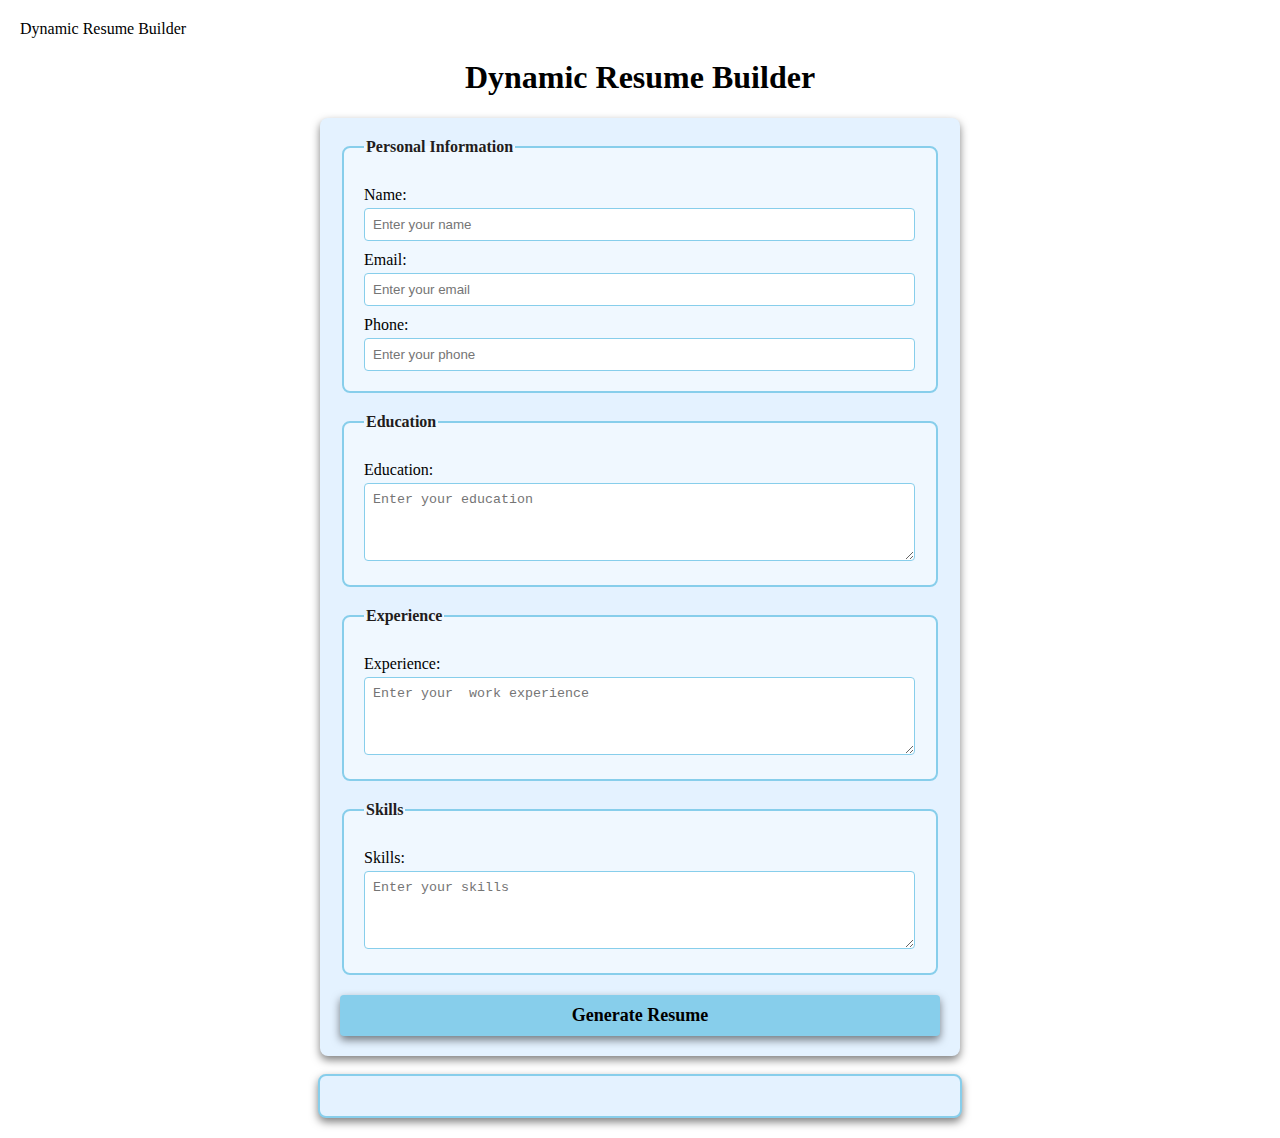
<file: index.html>
<!DOCTYPE html>
<html lang="en">
</head>
     <meta charset="UFT-8">
     <meta name="viewport" content="width=device-width, initial-scal"
     <title>Dynamic Resume  Builder</title>
     <link rel="stylesheet" href="style.css">
</head>
<body>
    <h1>Dynamic Resume Builder</h1>
     <form id="resume-form">
       <fieldset>
           <legend>Personal Information</legend>
           <label for="name">Name:</label>
           <input type="text" id="name" placeholder="Enter your name" required>

           <label for="email">Email:</label>
           <input types="email" id="email" placeholder="Enter your email" required>

             <label for="phone">Phone:</label>
             <input type="phone" id="phone" placeholder="Enter your phone" required>
       </fieldset>   

        <fieldset>
            <legend>Education</legend>
            <label for="education"> Education:</label>
            <textarea id="education" placeholder="Enter your education" rows="4" required></textarea>
        </fieldset>

        <fieldset>
            <legend>Experience</legend>
            <label for="experience"> Experience:</label>
            <textarea id="experience" placeholder="Enter your  work experience" rows="4" required></textarea>
        </fieldset>

        <fieldset>
            <legend>Skills</legend>
            <label for="skills"> Skills:</label>
            <textarea id="skills" placeholder="Enter your skills" rows="4" required></textarea>
        </fieldset>

        <button types="submit"><b> Generate Resume</b></button>
    </form>

    <br>

    <!-- Dynamic Resume-->
     <div id="resume-display">
     <!-- Resume will be genrated below-->
     </div>

     <script src="script.js"></script>
</body> 
</html>
</file>
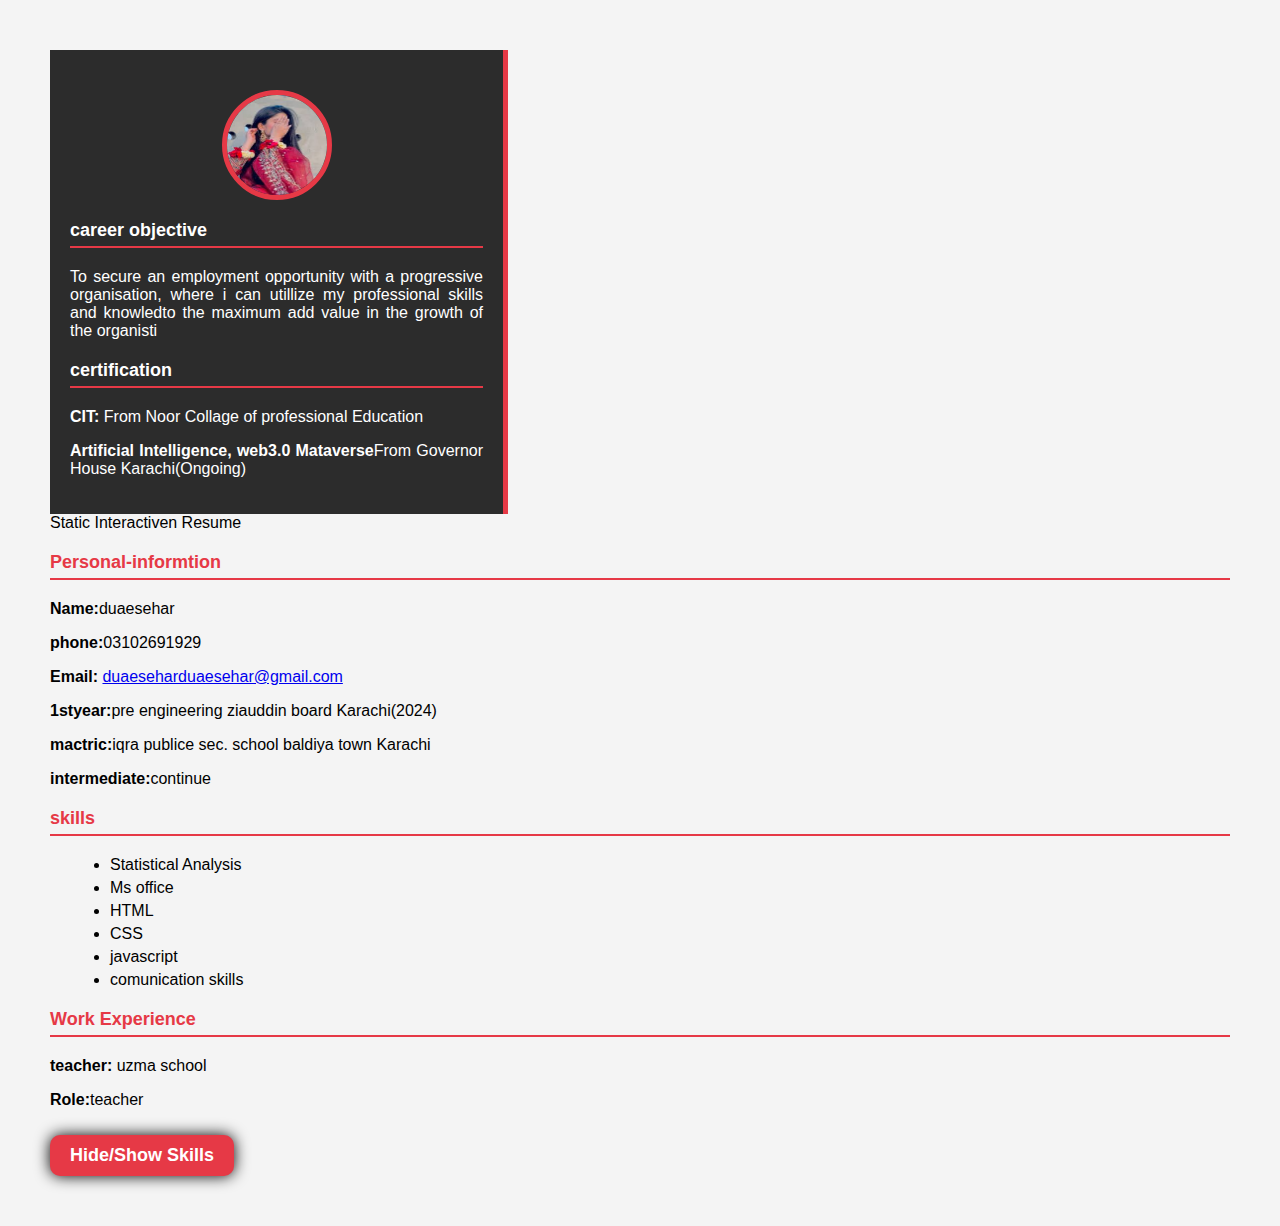
<file: hackathon/milestone1-2/index.html>
<!DOCTYPE html>
<html lang="en">
<head>
    <meta charset="UTF-8">
    <meta name="viewport" content="width=device-width, initial-scale=1.0">
    <title>Static Interactive Resume</title>
    <link rel="stylesheet"href="style.css">
</head>
<body>
     <div class="Resume-conatiner">
         <!--left section-->
           <div class="left-section">
              <img src="profile.jpg" alt="profile picture" class="profile-picture">
              <section id="objective">
                <h3 style="color: white;">career objective</h3>
                <p style="text-align: justify;hyphens: auto;">To secure an employment opportunity with a progressive organisation, where i can utillize my professional skills and knowledto the maximum add value in the growth of the organisti</p>
              </section>

              <section id="certification">
                <h3 style="color: white;">certification</h3>
                <p><b>CIT:</b>  From Noor Collage of professional Education</p>
                <P><b>Artificial Intelligence, web3.0 Mataverse</b>From Governor House Karachi(Ongoing)</P>
              </section>
         </div>

         <!--Right Section-->
         <div class="right- section">
            <hl>Static Interactiven Resume</hl>
            <!--Personal Information-->
            <section id="Personal-info"></section>
            <h3> Personal-informtion</h3>
            <p><b>Name:</b>duaesehar</p>
            <P><b>phone:</b>03102691929</P>
            <P><b>Email:</b> <a href="mailto:duaeseharduaesehar@gmail.com">duaeseharduaesehar@gmail.com</a></P>
          <section>

            <!-- Education Section-->
             <section id="Education">
                <p><b>1styear:</b>pre engineering ziauddin board Karachi(2024)</p>
                <p><b>mactric:</b>iqra publice sec. school baldiya town Karachi</p>
                <p><b>intermediate:</b>continue<P>
             </section>

             <!--Skills Section-->
             <section id="Skill"> 
                <h3>skills</h3>
                <ul>
                    <li>Statistical Analysis</li>
                    <li>Ms office</li>
                    <li>HTML</li>
                    <li>CSS</li>
                    <li>javascript</li>
                    <li>comunication skills</li>
                </ul>
             </section>
             
             <!--Work Experience Section-->
             <section id="--Work Experience">
                <h3>Work Experience</h3>
                <P><b>teacher:</b> uzma school</P>
                <p><b>Role:</b>teacher</p>
             </section>

             <!--Botton to toggle Skills Section-->
             <button id="toggle-skills"><b>Hide/Show Skills</b></button>
           </div>
     </div>
     <script src="script.js"></script>
 </body>
 </html>
</file>
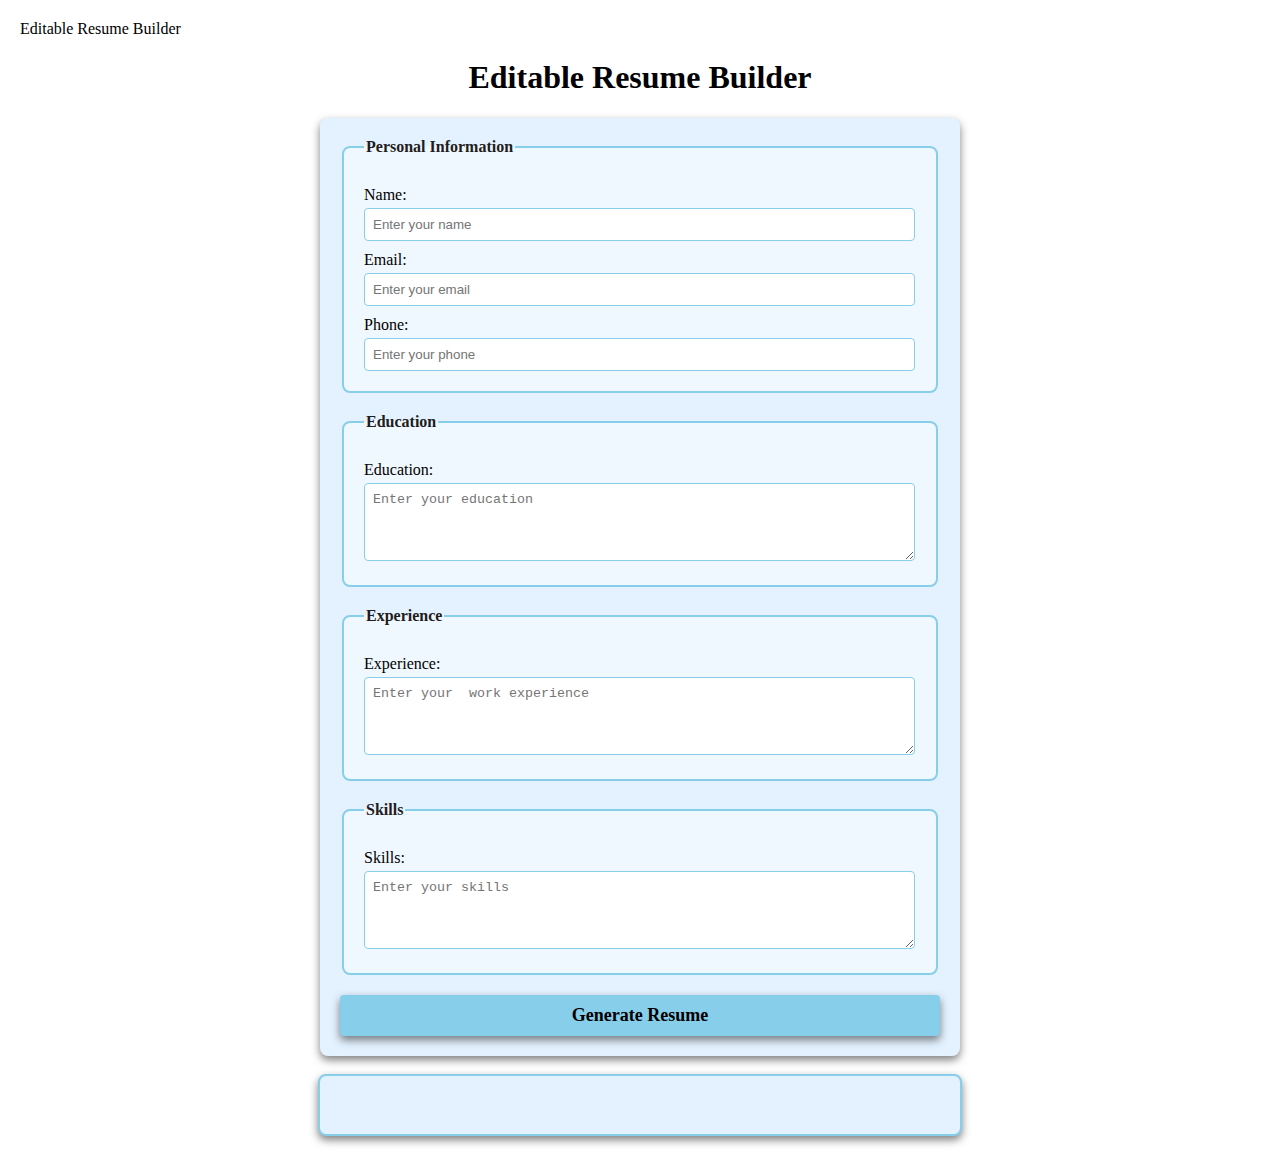
<file: hackathon/milestone4/index.html>
<!DOCTYPE html>
<html lang="en">
</head>
     <meta charset="UFT-8">
     <meta name="viewport" content="width=device-width, initial-scal"
     <title>Editable Resume  Builder</title>
     <link rel="stylesheet" href="style.css">
</head>
<body>
    <h1>Editable Resume Builder</h1>
     <form id="resume-form">
       <fieldset>
           <legend>Personal Information</legend>
           <label for="name">Name:</label>
           <input type="text" id="name" placeholder="Enter your name" required>

           <label for="email">Email:</label>
           <input types="email" id="email" placeholder="Enter your email" required>

             <label for="phone">Phone:</label>
             <input type="phone" id="phone" placeholder="Enter your phone" required>
       </fieldset>   

        <fieldset>
            <legend>Education</legend>
            <label for="education"> Education:</label>
            <textarea id="education" placeholder="Enter your education" rows="4" required></textarea>
        </fieldset>

        <fieldset>
            <legend>Experience</legend>
            <label for="experience"> Experience:</label>
            <textarea id="experience" placeholder="Enter your  work experience" rows="4" required></textarea>
        </fieldset>

        <fieldset>
            <legend>Skills</legend>
            <label for="skills"> Skills:</label>
            <textarea id="skills" placeholder="Enter your skills" rows="4" required></textarea>
        </fieldset>

        <button types="submit"><b> Generate Resume</b></button>
    </form>

    <br>

    <!-- Dynamic  and Editable  Resume-->
     <div id="resume-display" contenteditable="true">
     <!-- Resume will be genrated below-->
     </div>

     <script src="script.js"></script>
</body> 
</html>
</file>
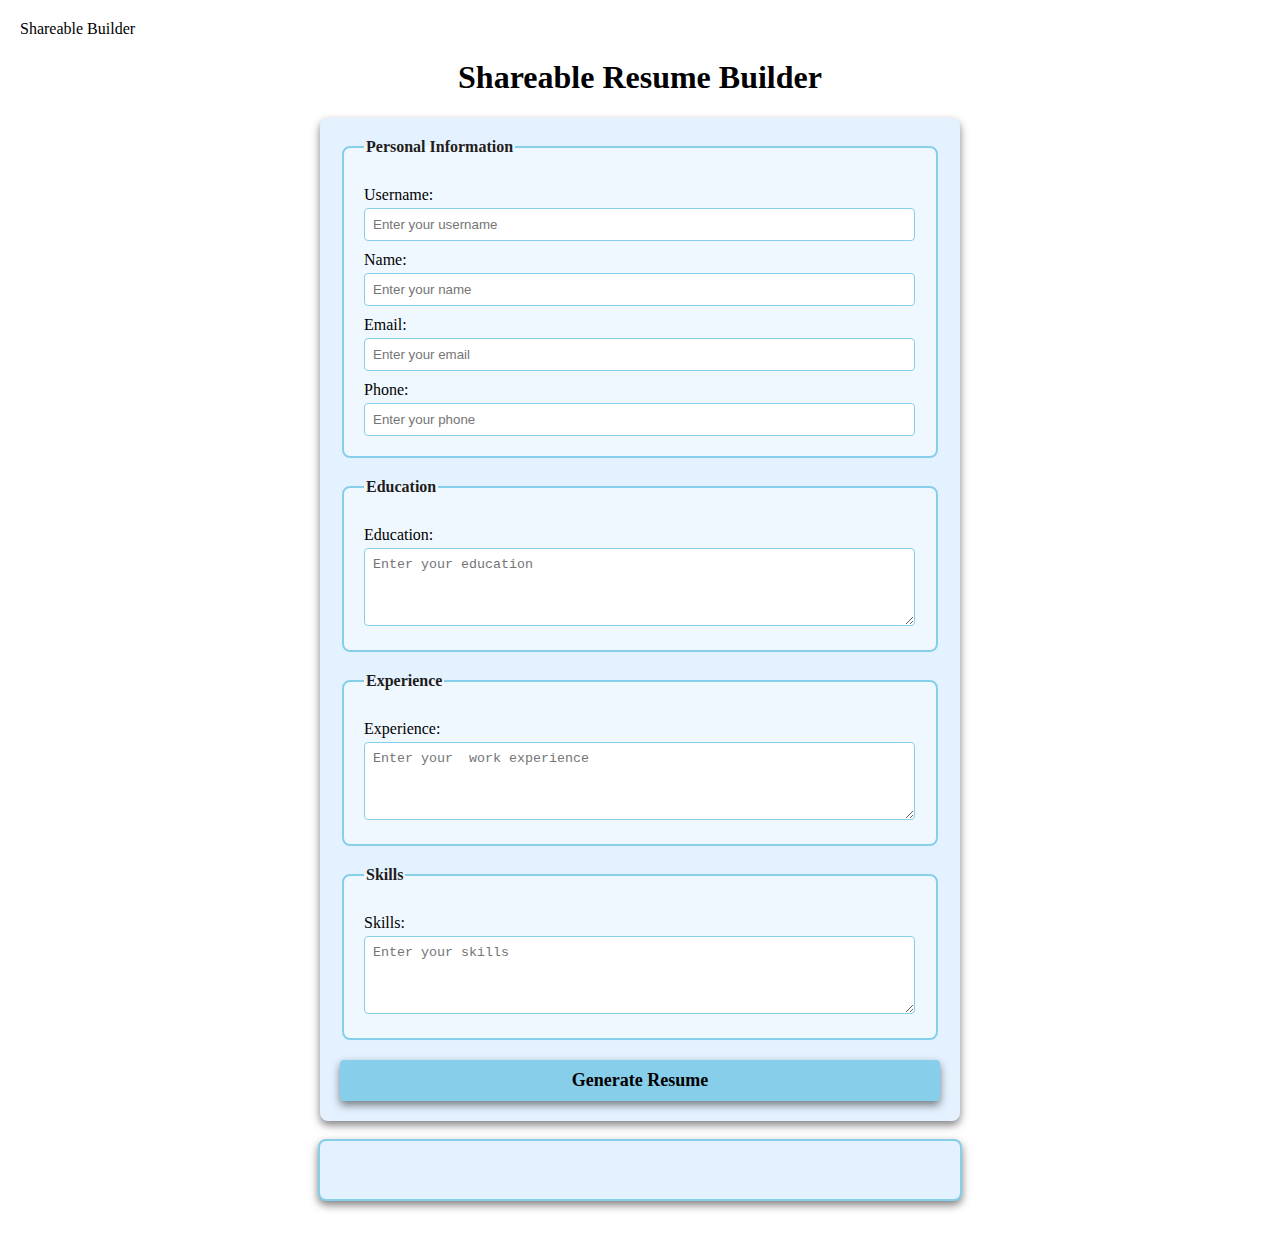
<file: hackathon/milestone5/index.html>
<!DOCTYPE html>
<html lang="en">
</head>
     <meta charset="UFT-8">
     <meta name="viewport" content="width=device-width, initial-scal"
     <title>Shareable  Builder</title>
     <link rel="stylesheet" href="style.css">
</head>
<body>
    <h1>Shareable Resume Builder</h1>
     <form id="resume-form">
       <fieldset>
           <legend>Personal Information</legend>

           <label for="username">Username:</label>
           <input type="text" id="username" placeholder="Enter your username" required>

           <label for="name">Name:</label>
           <input type="text" id="name" placeholder="Enter your name" required>

           <label for="email">Email:</label>
           <input types="email" id="email" placeholder="Enter your email" required>

             <label for="phone">Phone:</label>
             <input type="phone" id="phone" placeholder="Enter your phone" required>
       </fieldset>   

        <fieldset>
            <legend>Education</legend>
            <label for="education"> Education:</label>
            <textarea id="education" placeholder="Enter your education" rows="4" required></textarea>
        </fieldset>

        <fieldset>
            <legend>Experience</legend>
            <label for="experience"> Experience:</label>
            <textarea id="experience" placeholder="Enter your  work experience" rows="4" required></textarea>
        </fieldset>

        <fieldset>
            <legend>Skills</legend>
            <label for="skills"> Skills:</label>
            <textarea id="skills" placeholder="Enter your skills" rows="4" required></textarea>
        </fieldset>

        <button types="submit"><b> Generate Resume</b></button>
    </form>

    <br>

    <!-- Dynamic  and Editable  Resume-->
     <div id="resume-display" contenteditable="true">
        <!-- Resume will be genrated below-->
     </div>

      <br>

      <!-- Section for the Shareable link and download option -->
       <div id="Shareable-link-container" style="display: none;">
        <h2>Shareable link</h2>
        <p>Here is your unique link to viev or edit your resume:</p>
        <a href="#" id="Shareble-link" target="_blank"></a>
        <br>
        <button id="download-pdf"><b>Download as PDF</b></button>
       </div>
         
     <script src="script.js"></script>
</body> 
</html>
</file>
<file: style.css>
/* Styling form and resume sections */


body {

    font-family: 'Times New Roman', Times, serif;

    margin: 20px;

    padding: 0;

    background-color: white;

}


form {

    margin: auto;

    background-color: rgb(228, 242, 255);

    border-radius: 8px;

    box-shadow: 0 4px 8px rgba(0, 0, 0, 0.5);

    padding: 20px;

    max-width: 600px;

}


h1 {

    text-align: center;

    color: black;

}


fieldset {

    border: 2px solid skyblue;

    border-radius: 8px;

    padding: 20px;

    margin-bottom: 20px;

    background-color: aliceblue;

}


legend {

    font-weight: bold;

    text-align: left;

    color: rgb(34, 29, 29);

}


label {

    display: block;

    margin-top: 10px;

    color: black;


}


input,textarea {

    margin-top: 4px;

    padding: 8px;

    width: calc(100% - 1px);

    border: 1px solid skyblue;

    border-radius: 4px;

    box-sizing: border-box;

}


button {

    display: block;

    width: 100%;

    background-color: skyblue;

    color: black;

    border: none;

    border-radius: 4px;

    box-shadow: 0 4px 8px rgba(0, 0, 0, 0.5);

    margin-top: 10px;

    font-size: 18px;

    font-family: 'Times New Roman', Times, serif;

    padding: 10px;

    cursor: pointer;

}


button :hover {

    color: blue;

}


#resume-display {

    max-width: 600px;

    margin: auto;

    padding: 20px;

    border: 2px solid skyblue;

    border-radius: 8px;

    background-color: rgb(228, 242, 255);

    box-shadow: 0 4px 8px rgba(0, 0, 0, 0.5);

}


#resume-display h2 {

    color: black;

}
</file>
<file: hackathon/milestone1-2/style.css>
body {
    font-family: 'Arial', sans-serif;
    background-color: #f4f4f4;
    margin: 0;
    padding: 50px;
}

.resume-container {
    display: flex;
    background-color: white;
    width: 80%;
    margin: 0 auto;
    border-radius: 10px;
    box-shadow: 0 0 20px rgba(0, 0, 0, 0.1);
    align-items: flex-start;
}

.left-section {
    background-color: #2c2c2c;
    color: white;
    padding: 20px;
    width: 35%;
    text-align: left;
    border-right: 5px solid #e63946;
}

.profile-picture {
    width: 100px;
    height: 100px;
    margin-top: 20px;
    border-radius: 50%;
    border: 5px solid #e63946;
    display: block;
    margin-left: auto;
    margin-right: auto;
}

.right-section {
    padding: 20px;
    width: 65%;
}

h1 {
    font-size: 24px;
    margin: 0;
    text-align: center;
    margin-bottom: 20px;
}

h3 {
    font-size: 18px;
    margin: 20px 0;
    color: #e63946;
    border-bottom: 2px solid #e63946;
    padding-bottom: 5px;
}

p {
    text-align: justify;
}

ul {
    list-style-type: disc;
    margin-left: 20px;
}

ul li {
    margin: 5px 0;
}

button {
    font-family: Arial, sans-serif;
    border-radius: 10px;
    box-shadow: 0 0 15px black;
    cursor: pointer;
    margin-top: 10px;
    font-size: 18px;
    padding: 10px 20px;
    background-color: #e63946;
    color: white;
    border: none;
}

button:hover {
    background-color: #ff737c;
}body {
    font-family: 'Arial', sans-serif;
    background-color: #f4f4f4;
    margin: 0;
    padding: 50px;
}

.resume-container {
    display: flex;
    background-color: white;
    width: 80%;
    margin: 0 auto;
    border-radius: 10px;
    box-shadow: 0 0 20px rgba(0, 0, 0, 0.1);
    align-items: flex-start;
}

.left-section {
    background-color: #2c2c2c;
    color: white;
    padding: 20px;
    width: 35%;
    text-align: left;
    border-right: 5px solid #e63946;
}

.profile-picture {
    width: 100px;
    height: 100px;
    margin-top: 20px;
    border-radius: 50%;
    border: 5px solid #e63946;
    display: block;
    margin-left: auto;
    margin-right: auto;
}

.right-section {
    padding: 20px;
    width: 65%;
}

h1 {
    font-size: 24px;
    margin: 0;
    text-align: center;
    margin-bottom: 20px;
}

h3 {
    font-size: 18px;
    margin: 20px 0;
    color: #e63946;
    border-bottom: 2px solid #e63946;
    padding-bottom: 5px;
}

p {
    text-align: justify;
}

ul {
    list-style-type: disc;
    margin-left: 20px;
}

ul li {
    margin: 5px 0;
}

button {
    font-family: Arial, sans-serif;
    border-radius: 10px;
    box-shadow: 0 0 15px black;
    cursor: pointer;
    margin-top: 10px;
    font-size: 18px;
    padding: 10px 20px;
    background-color: #e63946;
    color: white;
    border: none;
}

button:hover {
    background-color: #ff737c;
}body {
    font-family: 'Arial', sans-serif;
    background-color: #f4f4f4;
    margin: 0;
    padding: 50px;
}

.resume-container {
    display: flex;
    background-color: white;
    width: 80%;
    margin: 0 auto;
    border-radius: 10px;
    box-shadow: 0 0 20px rgba(0, 0, 0, 0.1);
    align-items: flex-start;
}

.left-section {
    background-color: #2c2c2c;
    color: white;
    padding: 20px;
    width: 35%;
    text-align: left;
    border-right: 5px solid #e63946;
}

.profile-picture {
    width: 100px;
    height: 100px;
    margin-top: 20px;
    border-radius: 50%;
    border: 5px solid #e63946;
    display: block;
    margin-left: auto;
    margin-right: auto;
}

.right-section {
    padding: 20px;
    width: 65%;
}

h1 {
    font-size: 24px;
    margin: 0;
    text-align: center;
    margin-bottom: 20px;
}

h3 {
    font-size: 18px;
    margin: 20px 0;
    color: #e63946;
    border-bottom: 2px solid #e63946;
    padding-bottom: 5px;
}

p {
    text-align: justify;
}

ul {
    list-style-type: disc;
    margin-left: 20px;
}

ul li {
    margin: 5px 0;
}

button {
    font-family: Arial, sans-serif;
    border-radius: 10px;
    box-shadow: 0 0 15px black;
    cursor: pointer;
    margin-top: 10px;
    font-size: 18px;
    padding: 10px 20px;
    background-color: #e63946;
    color: white;
    border: none;
}

button:hover {
    background-color: #ff737c;
}body {
    font-family: 'Arial', sans-serif;
    background-color: #f4f4f4;
    margin: 0;
    padding: 50px;
}

.resume-container {
    display: flex;
    background-color: white;
    width: 80%;
    margin: 0 auto;
    border-radius: 10px;
    box-shadow: 0 0 20px rgba(0, 0, 0, 0.1);
    align-items: flex-start;
}

.left-section {
    background-color: #2c2c2c;
    color: white;
    padding: 20px;
    width: 35%;
    text-align: left;
    border-right: 5px solid #e63946;
}

.profile-picture {
    width: 100px;
    height: 100px;
    margin-top: 20px;
    border-radius: 50%;
    border: 5px solid #e63946;
    display: block;
    margin-left: auto;
    margin-right: auto;
}

.right-section {
    padding: 20px;
    width: 65%;
}

h1 {
    font-size: 24px;
    margin: 0;
    text-align: center;
    margin-bottom: 20px;
}

h3 {
    font-size: 18px;
    margin: 20px 0;
    color: #e63946;
    border-bottom: 2px solid #e63946;
    padding-bottom: 5px;
}

p {
    text-align: justify;
}

ul {
    list-style-type: disc;
    margin-left: 20px;
}

ul li {
    margin: 5px 0;
}

button {
    font-family: Arial, sans-serif;
    border-radius: 10px;
    box-shadow: 0 0 15px black;
    cursor: pointer;
    margin-top: 10px;
    font-size: 18px;
    padding: 10px 20px;
    background-color: #e63946;
    color: white;
    border: none;
}

button:hover {
    background-color: #ff737c;
}
</file>
<file: hackathon/milestone4/style.css>
/* Styling form and resume sections */


body {

    font-family: 'Times New Roman', Times, serif;

    margin: 20px;

    padding: 0;

    background-color: white;

}


form {

    margin: auto;

    background-color: rgb(228, 242, 255);

    border-radius: 8px;

    box-shadow: 0 4px 8px rgba(0, 0, 0, 0.5);

    padding: 20px;

    max-width: 600px;

}


h1 {

    text-align: center;

    color: black;

}


fieldset {

    border: 2px solid skyblue;

    border-radius: 8px;

    padding: 20px;

    margin-bottom: 20px;

    background-color: aliceblue;

}


legend {

    font-weight: bold;

    text-align: left;

    color: rgb(34, 29, 29);

}


label {

    display: block;

    margin-top: 10px;

    color: black;


}


input,textarea {

    margin-top: 4px;

    padding: 8px;

    width: calc(100% - 1px);

    border: 1px solid skyblue;

    border-radius: 4px;

    box-sizing: border-box;

}


button {

    display: block;

    width: 100%;

    background-color: skyblue;

    color: black;

    border: none;

    border-radius: 4px;

    box-shadow: 0 4px 8px rgba(0, 0, 0, 0.5);

    margin-top: 10px;

    font-size: 18px;

    font-family: 'Times New Roman', Times, serif;

    padding: 10px;

    cursor: pointer;

}


button :hover {

    color: blue;

}


#resume-display {

    max-width: 600px;

    margin: auto;

    padding: 20px;

    border: 2px solid skyblue;

    border-radius: 8px;

    background-color: rgb(228, 242, 255);

    box-shadow: 0 4px 8px rgba(0, 0, 0, 0.5);
    /* Making the resume editable*/
     outline:none;
}


#resume-display h2 {

    color: black;

}
</file>
<file: hackathon/milestone5/style.css>
/* Styling form and resume sections */


body {

    font-family: 'Times New Roman', Times, serif;

    margin: 20px;

    padding: 0;

    background-color: white;

}


form {

    margin: auto;

    background-color: rgb(228, 242, 255);

    border-radius: 8px;

    box-shadow: 0 4px 8px rgba(0, 0, 0, 0.5);

    padding: 20px;

    max-width: 600px;

}


h1 {

    text-align: center;

    color: black;

}


fieldset {

    border: 2px solid skyblue;

    border-radius: 8px;

    padding: 20px;

    margin-bottom: 20px;

    background-color: aliceblue;

}


legend {

    font-weight: bold;

    text-align: left;

    color: rgb(34, 29, 29);

}


label {

    display: block;

    margin-top: 10px;

    color: black;


}


input,textarea {

    margin-top: 4px;

    padding: 8px;

    width: calc(100% - 1px);

    border: 1px solid skyblue;

    border-radius: 4px;

    box-sizing: border-box;

}


button {

    display: block;

    width: 100%;

    background-color: skyblue;

    color: black;

    border: none;

    border-radius: 4px;

    box-shadow: 0 4px 8px rgba(0, 0, 0, 0.5);

    margin-top: 10px;

    font-size: 18px;

    font-family: 'Times New Roman', Times, serif;

    padding: 10px;

    cursor: pointer;

}


button :hover {

    color: blue;

}


#resume-display {

    max-width: 600px;

    margin: auto;

    padding: 20px;

    border: 2px solid skyblue;

    border-radius: 8px;

    background-color: rgb(228, 242, 255);

    box-shadow: 0 4px 8px rgba(0, 0, 0, 0.5);
    /* Making the resume editable*/
     outline:none;
}


#resume-display h2 {

    color: black;

}
</file>
